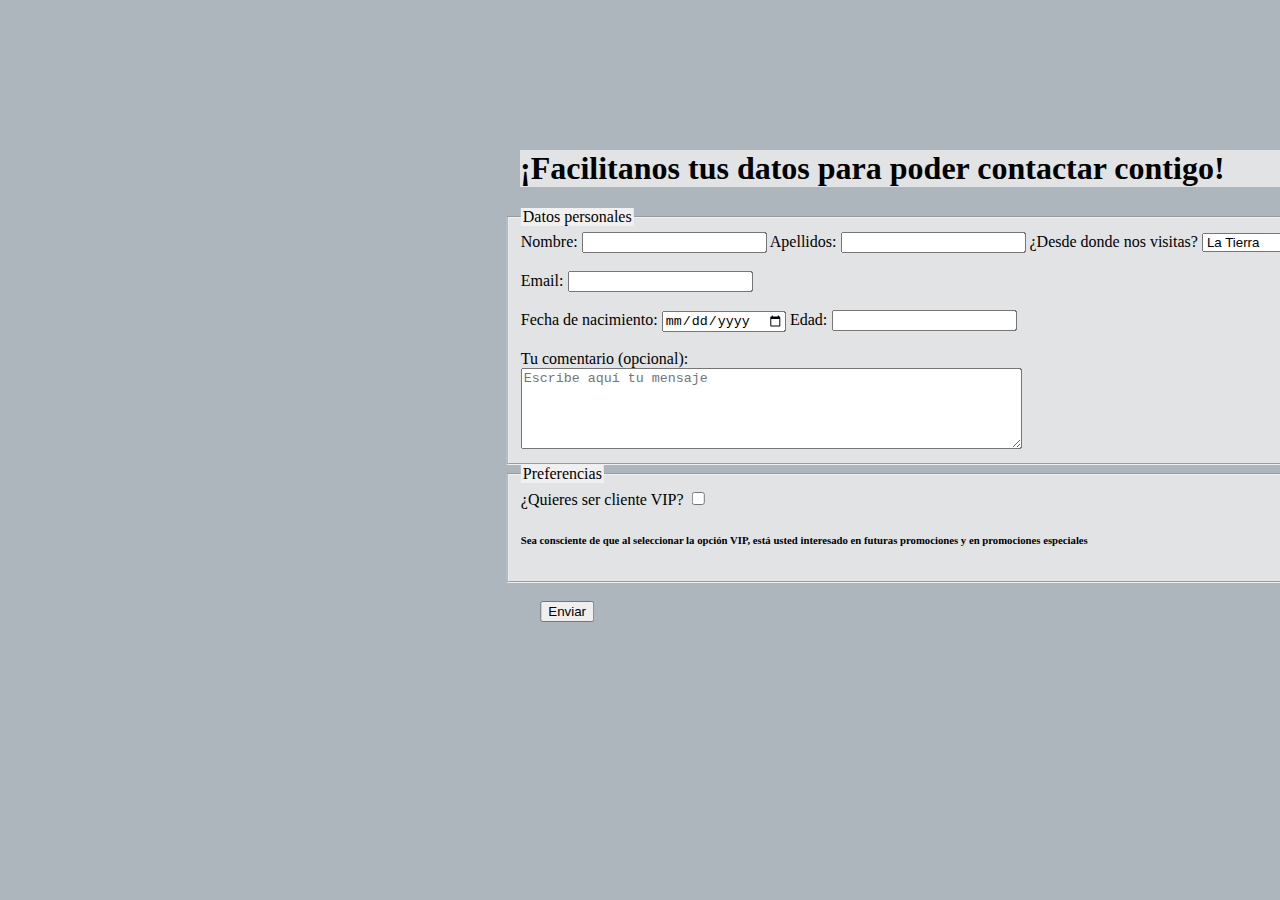
<file: formulary-contact.html>
<!DOCTYPE html>
<html lang="en">
<head>
    <meta charset="UTF-8">
    <meta http-equiv="X-UA-Compatible" content="IE=edge">
    <meta name="viewport" content="width=device-width, initial-scale=1.0">
    <title>Formulario de contacto</title>
    <link rel="stylesheet" href="./Style-formulary/style.css">
</head>
<body>
    <h1>¡Facilitanos tus datos para poder contactar contigo!</h1>
    <form action="https://reqres.in/api/users" method="POST" autocomplete="off">
        <fieldset>
            <legend>
                Datos personales
            </legend>

            <label for="name">Nombre:</label>
            <input type="text" id="name" name="name" required>
            
            <label for="name">Apellidos:</label>
            <input type="text" id="lname" name="lname" required>

            <label for="world">¿Desde donde nos visitas?</label>
            <select name="world" id="world">
                <option value="La Tierra">La Tierra</option>
                <option value="Otro Planeta">Otro Planeta</option>                
            </select>
            <br>
            <br>
            <label for="email">Email:</label>
            <input type="email" id="email" name="email" required>
            <br>
            <br>
            <label for="dateofbirth">Fecha de nacimiento:</label>
            <input type="date" id="dateofbirth" name="dateofbirth" required>

            <label for="age">Edad:</label>
            <input type="age" id="age" name="age" required>
            <br>
            <br>
            <label for="message">Tu comentario (opcional):</label>
            <br>
            <textarea name="message" id="message" cols="60" rows="5" placeholder="Escribe aquí tu mensaje"></textarea>
        </fieldset>

        <fieldset>
            <legend>Preferencias</legend>

            <label for="vip">¿Quieres ser cliente VIP?</label>
            <input type="checkbox" id="vip" name="vip">
            <h6>Sea consciente de que al seleccionar la opción VIP, está usted interesado en futuras promociones y en promociones especiales</h6>                      
        </fieldset>
        <br>
        <button type="submit">Enviar</button>
    </form>
    
</body>
</html>
</file>
<file: Style-formulary/style.css>
@charset "UTF-8";
/*Estilos del formulario*/
body {
  background-color: #ADB5BD;
  background-image: url(https://images4.alphacoders.com/104/thumb-1920-1041847.jpg);
}

fieldset {
  background-color: rgba(240, 240, 240, 0.781);
  width: 800px;
  text-align: justify;
  -webkit-transform: translate(60%);
          transform: translate(60%);
}

h1 {
  margin-top: 150px;
  background-color: rgba(240, 240, 240, 0.781);
  width: 800px;
  text-align: justify;
  -webkit-transform: translate(64%);
          transform: translate(64%);
}

legend {
  background-color: #f0f0f0;
}

button {
  margin-left: 500px;
  -webkit-transform: translate(60%);
          transform: translate(60%);
}

/*Estilos de la barra de navegación*/
nav {
  background-color: #e85d04;
  height: 30px;
  display: -webkit-box;
  display: -ms-flexbox;
  display: flex;
  -webkit-box-pack: end;
      -ms-flex-pack: end;
          justify-content: flex-end;
}

nav a {
  color: white;
  text-decoration: none;
  margin-right: 20px;
}

nav a:hover {
  background-color: #E9ECEF;
}
/*# sourceMappingURL=style.css.map */
</file>
